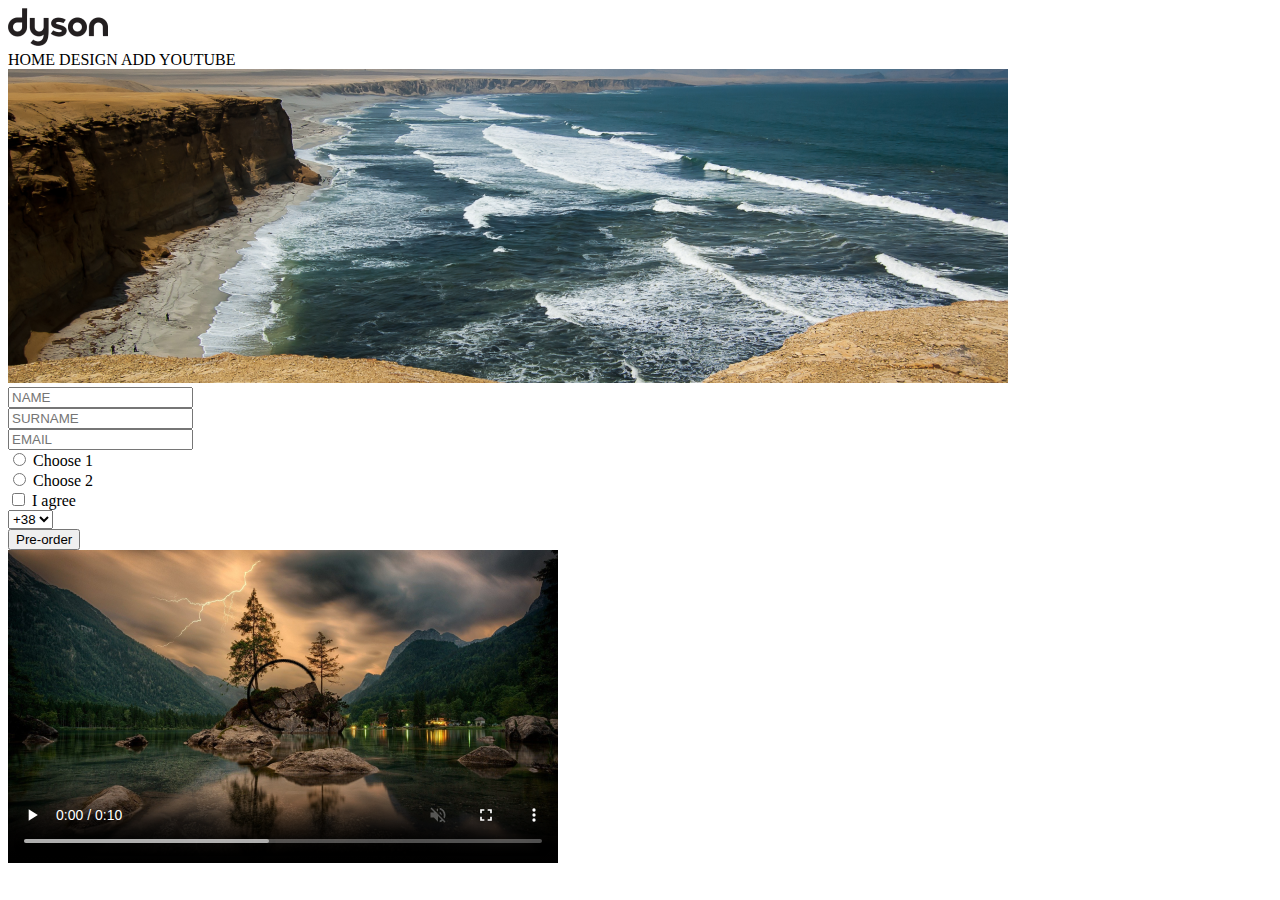
<file: homework 2/index.html>
<!DOCTYPE html>
<html lang="en">
<head>
    <meta charset="UTF-8">
    <meta name="viewport" content="width=device-width, initial-scale=1.0">
    <title>Dyson</title>
</head>
<body>
    <header>
        <img src="./1280px-Dyson_logo 1.png" alt="logo">
        <nav>
            <div>
             <span>HOME</span>
             <span>DESIGN</span>
             <span>ADD</span>
             <span>YOUTUBE</span>
            </div>
        </nav>
    </header>
    <main>
        <form>
          <img src="./Paracas_National_Reserve,_Ica,_Peru-3April2011 1.png" alt="">
         <div>
          <input type="text" placeholder="NAME">
         </div>
         <div>
          <input type="text" placeholder="SURNAME">
         </div>
         <div>
            <input type="email" placeholder="EMAIL">
         </div>
         <div>
                <input id="1" name="radio" type="radio">
                <label for="1">Choose 1</label>
         </div> 
         <div>
                <input id="2" name="radio" type="radio">
                <label for="2">Choose 2</label>
         </div>
         <div>
            <input id="agree" type="checkbox" required>
            <label for="agree"> I agree</label>
         </div>
         <div>
             <select name="number" id="">
                <option value="">+38</option>
                <option value="">+34</option>
             </select>
          </div>
         <div>
            <button>
                Pre-order
            </button>
         </div>
        </form>
        <div>
           <video 
           src="./istockphoto-1282774835-640_adpp_is.mp4"
           poster="./2-nature 1.png"
           controls
           muted>
           </video>
        </div>
    </main>
</body>
</html>
</file>
